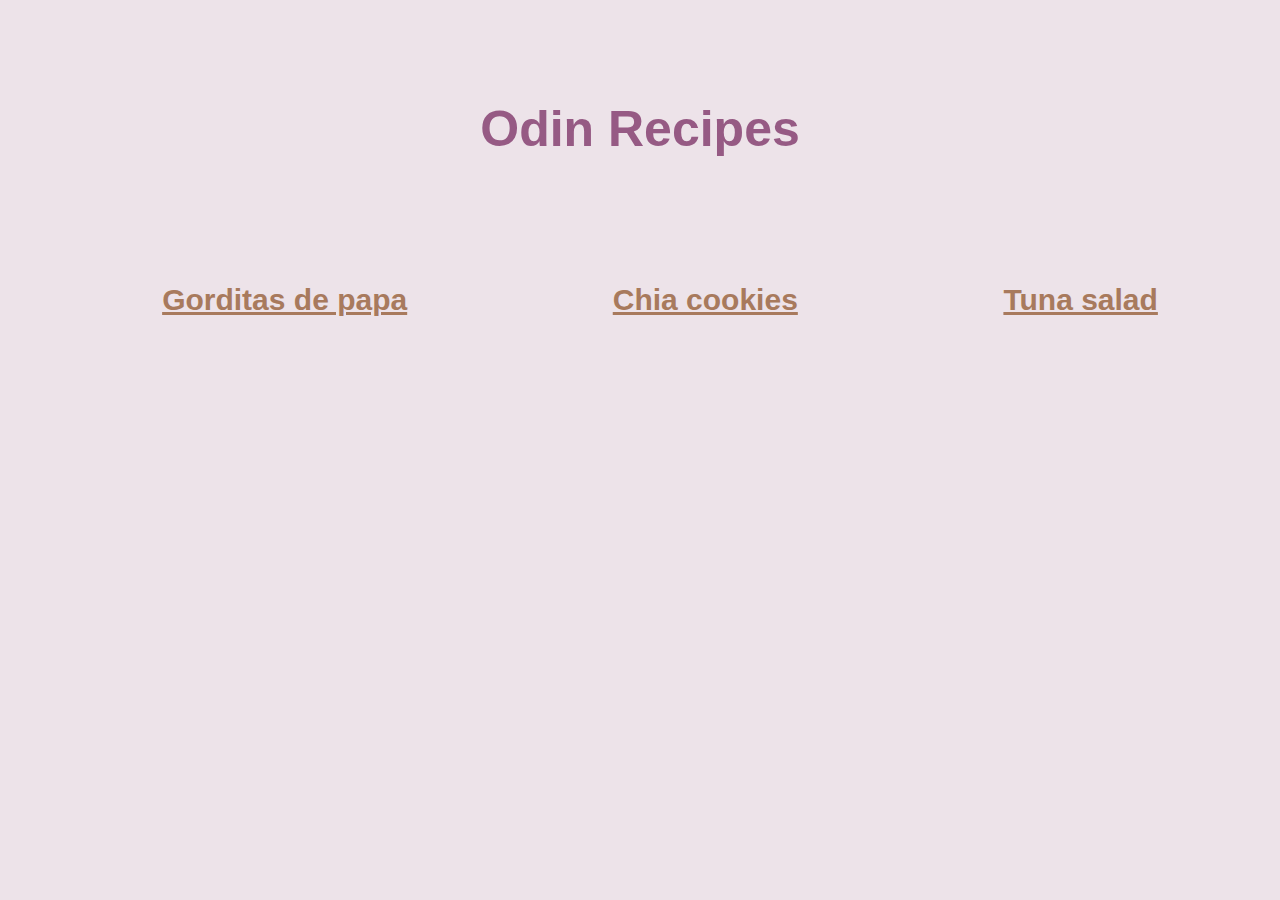
<file: index.html>
<!DOCTYPE html>
<html lang="en">
   <head>
     <meta charset="utf-8">
    <title>Odin Recipes</title>
    <link rel="stylesheet" href="stylesheet.css">
        
    </head>

    <body>
      <h1 class="heading">Odin Recipes</h1>
         <ul class="list">
                <li class="choices"><h2><a href="recipes/gorditasdepapa.html">Gorditas de papa</a></h2></li>
                <li class="choices"><h2><a href="recipes/chiacookies.html">Chia cookies</a></h2></li>
                <li class="choices"><h2><a href="recipes/tunasalad.html">Tuna salad</a></h2></li>
            </ul>
        
          

    </body>
</html>
</file>
<file: stylesheet.css>
*{
    font-family: 'Segoe UI', Tahoma, Geneva, Verdana, sans-serif;
    background-color: #EDE3E9;
    color: #A87A5D;
}
 

h1{
    font-size: 50px;
    font-weight: 700;
    text-align: center;
    color: #965A84;
    
}



.list {
    font-size: 20px;
    font: weight 200px;
    text-align: center;
}

.list.ingredients{
    
    font-size: 18px;
    font-weight: 100;
    text-align: left;
    font-style: italic;
}

img{
    height: auto;
    width: 300px;
}

h2,
h3,
h4{
    color: #AB5A84
    ;
}

.back{
    text-align: right;
}

.heading{
    margin-top: 100px;
    margin-bottom: 100px;
    
}

.choices{
    display: inline-block;
    margin: 0 100px;
}
</file>
